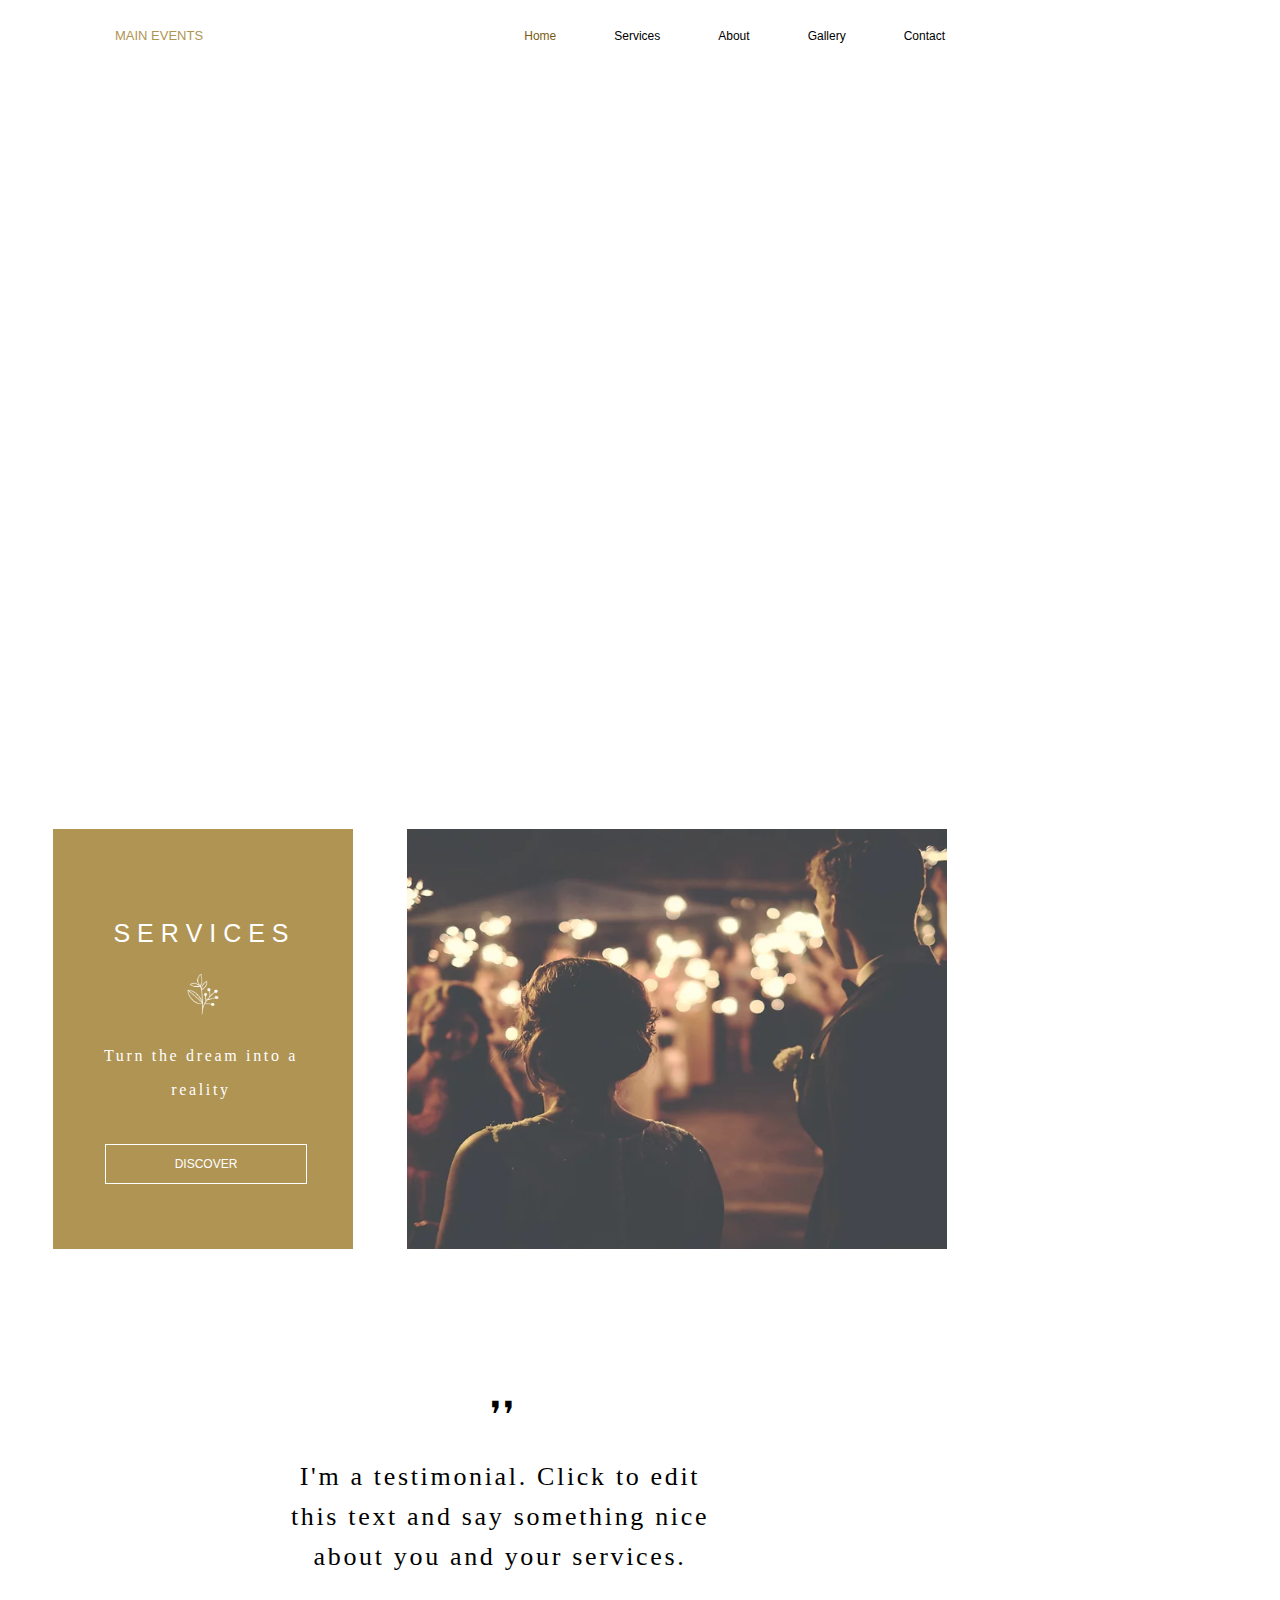
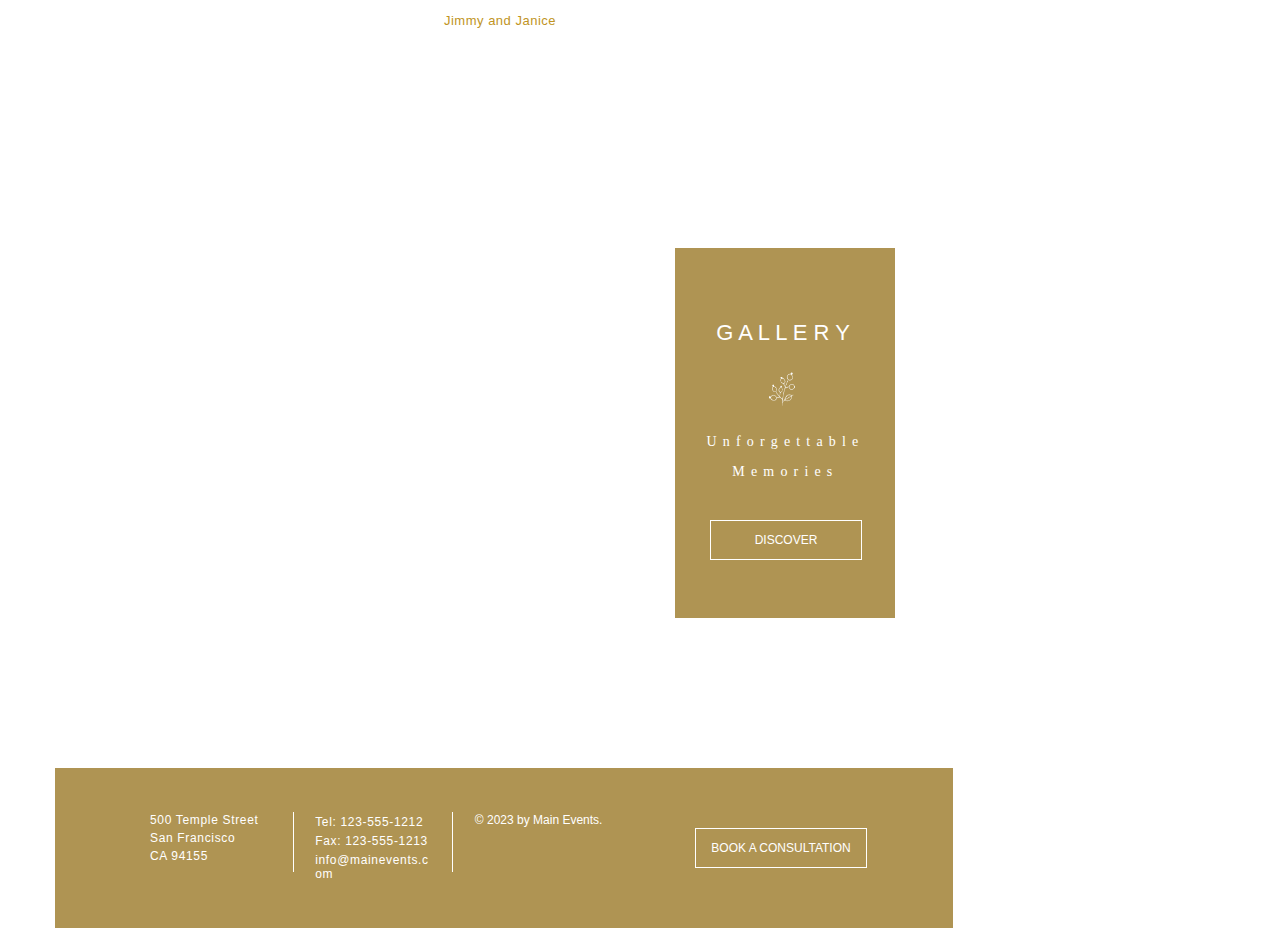
<file: Static HTML Page/index.html>
<!DOCTYPE html>
<html lang="en">
<head>
    <meta charset="UTF-8">
    <meta name="viewport" content="width=device-width, initial-scale=1.0">
    <link rel="stylesheet" href="style.css">
    <title>Assignment 1</title>
</head>
<body>

    <!-- Header -->
    <header class="fixedHeader">
        <div class="mainEvents">
            <p>MAIN EVENTS</p>
        </div>
        <nav>
        <ul>
            <li><a href="page2.html#Home" target = "_blank" class="home">Home</a></li>
            <li><a href="page2.html#Services" target = "_blank">Services</a></li>
            <li><a href="page2.html#About" target = "_blank">About</a></li>
            <li><a href="page2.html#Gallery" target = "_blank">Gallery</a></li>
            <li><a href="page2.html#Contact" target = "_blank">Contact</a></li>
        </ul>
        </nav>
    </header>
  
  <main>
    <!-- Body -->
        <div class="fixedImage">
            <div class="overlayText">
                <p class="SpaceTopContent">C r e a t i n g </p>
                <p class="SpaceTopContent">U n f o r g e t t a b l e </p>
                <p class="SpaceTopContent">M e m o r i e s</p>
            </div>
        </div>

        <div class ="pageBox">
            <br>
            <br>
            <br>

            <div class="imageContainer">
                <img src="images/flower.png" alt="Flower Services" class="flower1">
                <div class="overlayTextLeft">
                    <p>S E R V I C E S</p>
                    <br>
                    <br>
                    <p class="reality">Turn  the  dream  into  a</p>
                    <p class="reality"> reality </p>
                    <br>
                    <div class = "box">
                        <p>DISCOVER</p>
                    </div>
                </div>
                <img src="images/image1.png" alt="Image1" class="image1">
                <br>
                <br>
                <br>
                <br>
                <br>
                <br>
            </div>

            <div class = "review">
                <p> <span> &#10076;	&#10076; </span></p>
                <p class="ReviewContent"> I'm a testimonial. Click to edit </p>
                <p class="ReviewContent"> this text and say something nice </p>
                <p class="ReviewContent"> about you and your services. </p>
            </div>
            <br>
            <div class="Jimmy">
                <p> Jimmy and Janice </p>
            </div>
            <br>
            <br>
            <br>
            <br>
            <div class="imageBox">
            <div class="fixedImage2">
                    <div class="imageContainer2">
                        <img src="images/flower2.png" alt="Flower 2" class="flower2">
                        <div class="overlayTextRight">
                            <p>G A L L E R Y</p>
                            <br>
                            <br>
                            <p class="memory">U n f o r g e t t a b l e </p>
                            <p class="memory"> M e m o r i e s </p>
                            <br>
                            <div class = "box2">
                                <p>DISCOVER</p>
                            </div>
                        </div>
                    </div>
            </div>
            <br>
            <br>
            <br>
            <br>
            <br>
        </div>

    </main>

    <!-- Footer -->

    <footer class="footer">
        <div class="footerPart1">
            <div class="subPart">
                <p class="Address">500 Temple Street</p>
                <p class="Address">San Francisco</p>
                <p class="Address">CA 94155</p>
            </div>
            <div class="verticalLine"></div>
            <div class="subPart">
                <p class="ContactInfo">Tel: 123-555-1212</p>
                <p class="ContactInfo">Fax: 123-555-1213</p>
                <p class="ContactInfo wordBreak">info@mainevents.com</p>

            </div>
            <div class="verticalLine"></div>
            <div class="subPart">
                <p class="Trademark">© 2023 by Main Events.</p>
            </div>
        </div>
        <div class="footerPart2">
            <div class = "box3">
                <p>BOOK A CONSULTATION</p>
            </div>
        </div>
    </footer>
    <br>
</body>
</html>
</file>
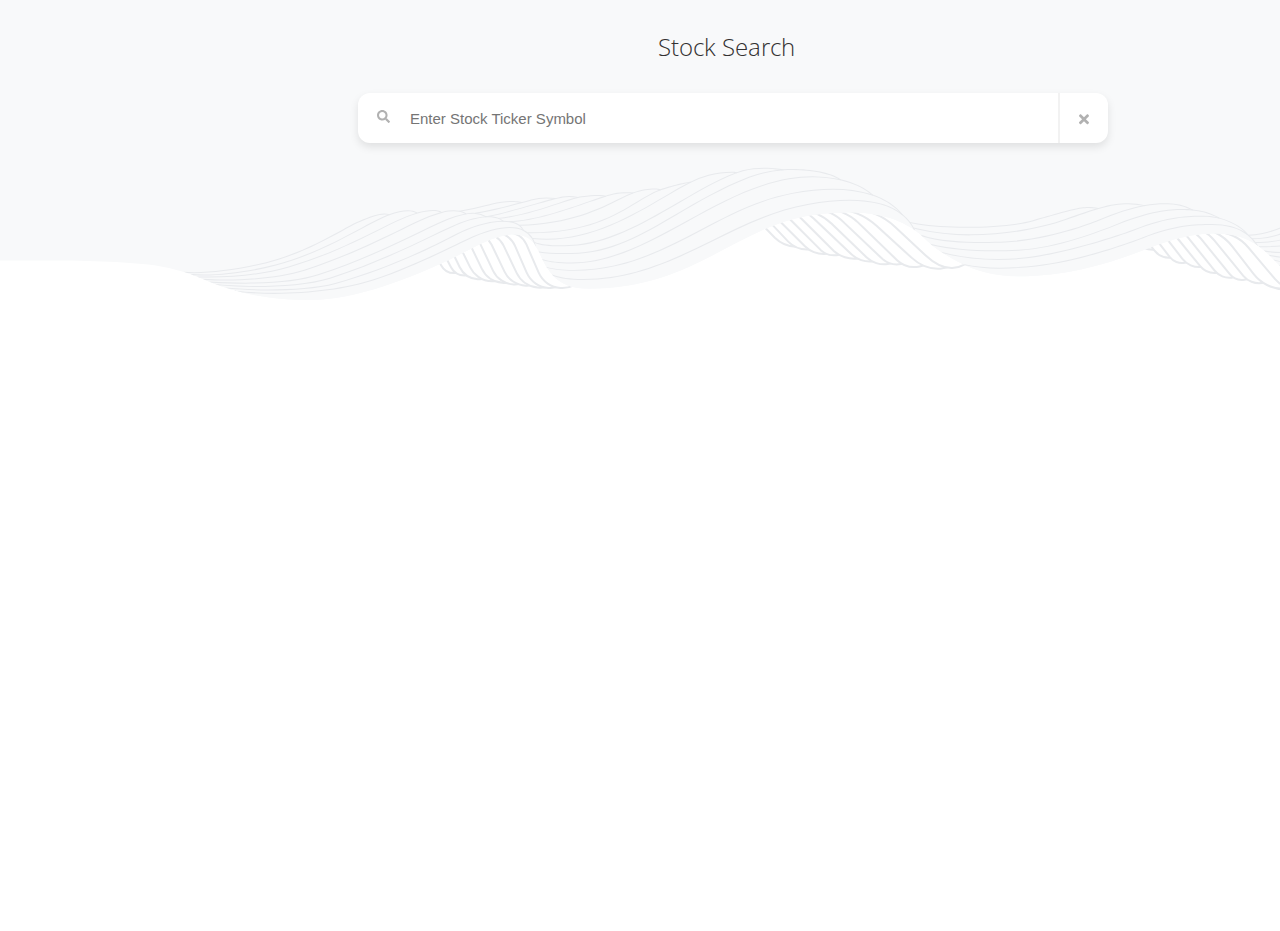
<file: Stock Search Website/backend/index.html>
<!DOCTYPE html>
<html lang="en">
<head>
    <meta charset="UTF-8">
    <title>Stocks Search</title>
    <link rel="stylesheet" href="static/style.css">
    <link rel="preconnect" href="https://fonts.googleapis.com">
    <link rel="preconnect" href="https://fonts.gstatic.com" crossorigin>
    <link href="https://fonts.googleapis.com/css2?family=Open+Sans&display=swap" rel="stylesheet">
    <script src="https://code.highcharts.com/stock/highstock.js"></script>
    <script src="https://code.highcharts.com/stock/modules/drag-panes.js"></script>
    <script src="https://code.highcharts.com/stock/modules/exporting.js"></script>
    <script src="https://code.highcharts.com/stock/modules/export-data.js"></script>
    <script src="https://code.highcharts.com/stock/modules/accessibility.js"></script>
    <script src="static/stockJs.js"></script>
    
</head>
<body>
    <div id="background"> </div>
    <h2>Stock Search</h2>
    <div class="container">
        <form id="form-id"  onsubmit="loadSite();return false" methods = "get" >
            <div id="stock-profile">
                <!-- Display stock profile data here -->
                <button class = "search-button" type="submit">
                    <svg aria-hidden="true" focusable="false" data-prefix="fas" data-icon="search" class="svg-inline--fa fa-search fa-w-16" role="img" xmlns="http://www.w3.org/2000/svg" viewBox="0 0 512 512"><path fill="currentColor" d="M505 442.7L405.3 343c-4.5-4.5-10.6-7-17-7H372c27.6-35.3 44-79.7 44-128C416 93.1 322.9 0 208 0S0 93.1 0 208s93.1 208 208 208c48.3 0 92.7-16.4 128-44v16.3c0 6.4 2.5 12.5 7 17l99.7 99.7c9.4 9.4 24.6 9.4 33.9 0l28.3-28.3c9.4-9.4 9.4-24.6.1-34zM208 336c-70.7 0-128-57.2-128-128 0-70.7 57.2-128 128-128 70.7 0 128 57.2 128 128 0 70.7-57.2 128-128 128z"></path></svg>
                </button>
                <input type="text" id="company_ticker" placeholder="Enter Stock Ticker Symbol" required>
                <button class = "reset-button" type="reset" onclick="resetSite()">
                    <svg aria-hidden="true" focusable="false" data-prefix="fas" data-icon="times" class="svg-inline--fa fa-times fa-w-11" role="img" xmlns="http://www.w3.org/2000/svg" viewBox="0 0 352 512"><path fill="currentColor" d="M242.72 256l100.07-100.07c12.28-12.28 12.28-32.19 0-44.48l-22.24-22.24c-12.28-12.28-32.19-12.28-44.48 0L176 189.28 75.93 89.21c-12.28-12.28-32.19-12.28-44.48 0L9.21 111.45c-12.28 12.28-12.28 32.19 0 44.48L109.28 256 9.21 356.07c-12.28 12.28-12.28 32.19 0 44.48l22.24 22.24c12.28 12.28 32.2 12.28 44.48 0L176 322.72l100.07 100.07c12.28 12.28 32.2 12.28 44.48 0l22.24-22.24c12.28-12.28 12.28-32.19 0-44.48L242.72 256z"></path></svg>
                </button>
            </div>
        </form>

    </div>
    <div id="navbar"></div>
    <div id="result"></div>
    

    
    <!-- <script src="https://code.jquery.com/jquery-3.6.4.min.js"></script>
    <script src="app.js"></script> -->
</body>
</html>
</file>
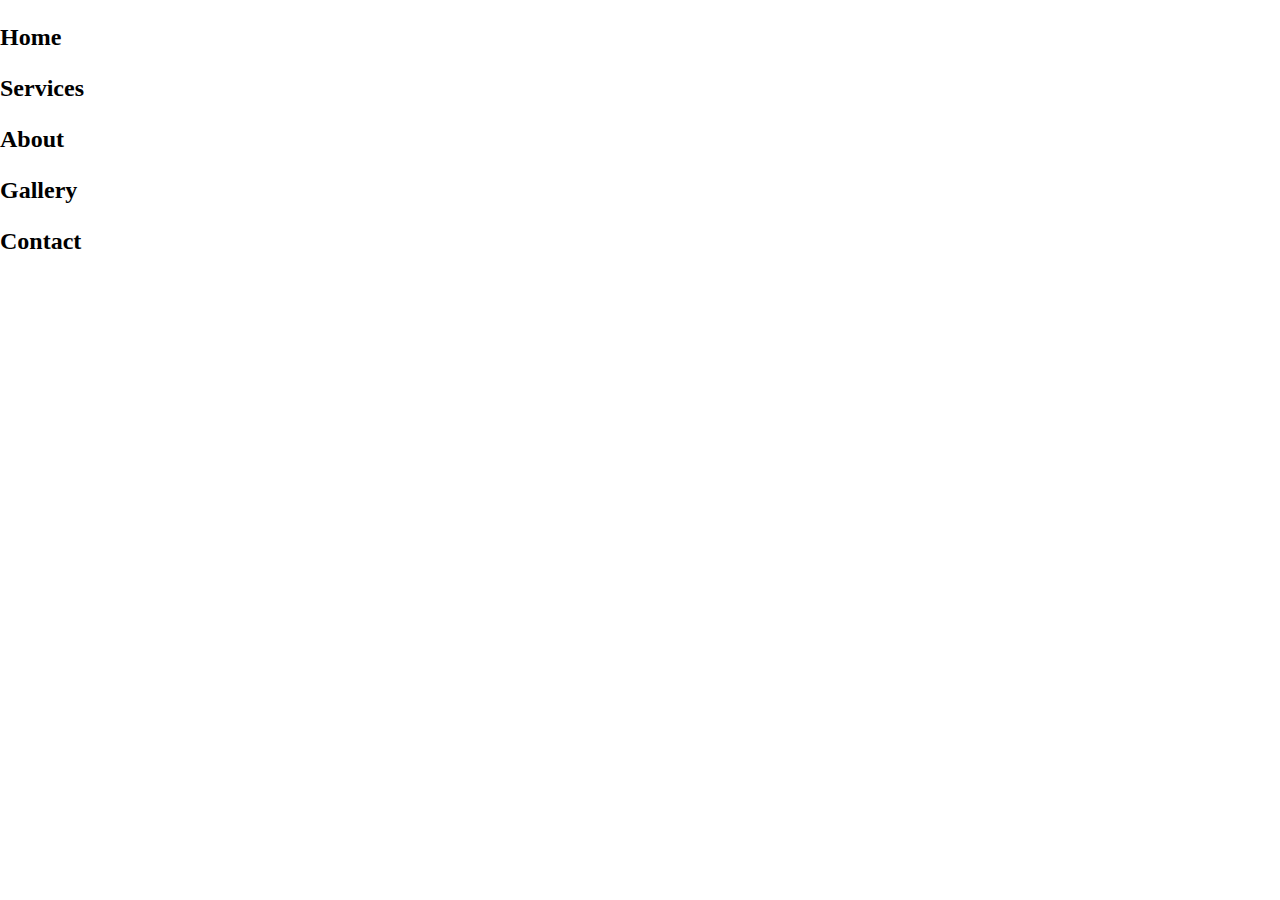
<file: page2.html>
<!DOCTYPE html>
<html lang="en">
<head>
    <meta charset="UTF-8">
    <meta name="viewport" content="width=device-width, initial-scale=1.0">
    <link rel="stylesheet" href="style.css">
    <title>Page2</title>
</head>
<body>
    <div class="page2">
        <p id=”Home”> Home </p>
        <hr style="display:none;" />
        <p id="Services"> Services </p>
        <hr style="display:none;" />
        <p id="About"> About </p>
        <hr style="display:none;" />
        <p id="Gallery"> Gallery </p>
        <hr style="display:none;" />
        <p id="Contact"> Contact </p>
        <hr style="display:none;"/>
    </div>
</body>
</html>
</file>
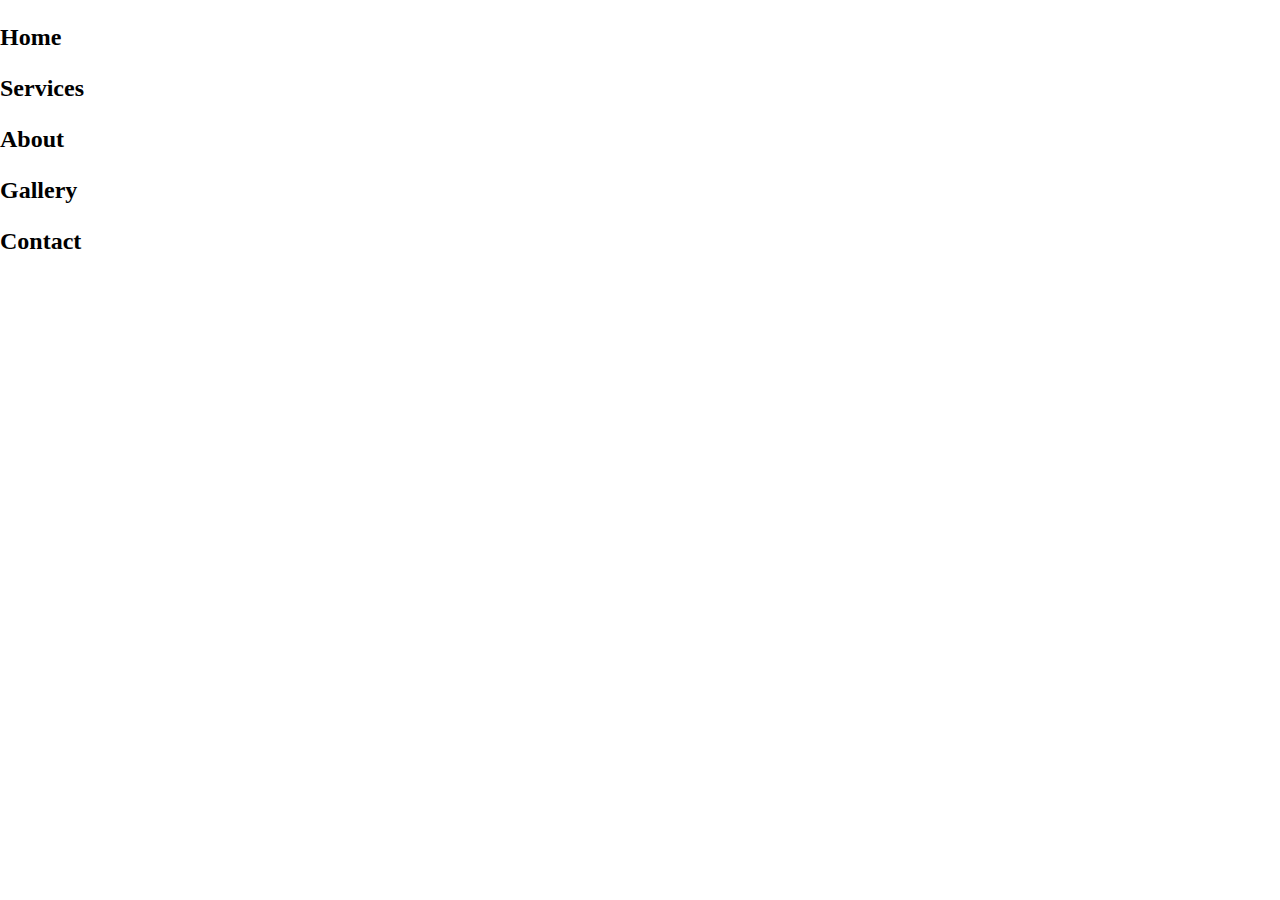
<file: Static HTML Page/page2.html>
<!DOCTYPE html>
<html lang="en">
<head>
    <meta charset="UTF-8">
    <meta name="viewport" content="width=device-width, initial-scale=1.0">
    <link rel="stylesheet" href="style.css">
    <title>Page2</title>
</head>
<body>
    <div class="page2">
        <p id=”Home”> Home </p>
        <hr style="display:none;" />
        <p id="Services"> Services </p>
        <hr style="display:none;" />
        <p id="About"> About </p>
        <hr style="display:none;" />
        <p id="Gallery"> Gallery </p>
        <hr style="display:none;" />
        <p id="Contact"> Contact </p>
        <hr style="display:none;"/>
    </div>
</body>
</html>
</file>
<file: Static HTML Page/style.css>
body {
  margin: 0;
  padding: 0;
  background-color: #fff;
}

/* Header Styling */
.fixedHeader {
  position: fixed;
  top: 0;
  width: 970px;
  background-color: #fff;
  color: #000;
  padding: 15px;
  display: flex;
  justify-content: space-between;
  align-items: center;
  font-family: 'Roboto', sans-serif;
  z-index: 9999;
}

.mainEvents
{
  font-size: 13px;
  padding-left: 100px;
  color: #af9453;
}

nav
{
  padding-right: 40px;
  font-size: 12px;
}

nav ul
{
  list-style: none;
  display: flex;
}

nav ul li
{
  margin-right: 58px;
}

.home{
  color: rgb(122, 92, 16);
}

nav ul li:last-child {
  margin-right: 0;
}

nav ul li a {
  text-decoration: none;
  color: #000;
}

a:active {
  color: rgb(122, 92, 16);
  background-color: transparent;
}

a:hover {
  color: rgb(122, 92, 16);
  background-color: transparent;
}

/* End of Header styles */

.pageBox
{
  width: 1000px;
}

.fixedImage
{
  background-image: url("images/image3.png");
  min-height: 750px;
  background-attachment: fixed;
  background-position: left;
  background-repeat: no-repeat;
  background-size: 1000px auto;
  width: 1000px;
}

.overlayText
{
  position: absolute;
  top: 245px;
  left: 303px;
  font-size: 40px;
  text-align: center;
  color: #fff;
}

p.SpaceTopContent
{
  margin-top: 15px;
  margin-bottom: 15px;
  letter-spacing: 2pt;
  font-family: 'Ruge Boogie', serif;
}

.imageContainer
{
  position: relative;
  text-align: center;
  color: #fff;
  width: 1000px;
}

img
{
  padding: 25px;
}

.flower1{
  width: 300px;
  height: 420px;
}

.overlayTextLeft
{
  position: absolute;
  top: 90px;
  left: 95px;
  font-size: 25px;
  font-family: 'Roboto', sans-serif;
}

.reality
{
  font-size: 16px;
  letter-spacing: 2pt;
  font-family: 'Ibarra Real Nova', serif;
}

.box
{
  width: 200px;
  font-size: 12px;
  border: 1px solid white;
  margin-left: 10px;
}

.image1{
  height: 420px; 
  width: 540px;
}

span
{
  /* content: "\275E"; */
  font-size: 36px;
  letter-spacing: -4px;
  /* font-family: 'Georgia', sans-serif; */
}

.ReviewContent
{
  margin-top: 10px;
  margin-bottom: 10px;
  letter-spacing: 2pt;
  font-family: 'Ruge Boogie', serif;
}

.review
{
  font-size: 26px;
  text-align: center;
}

.Jimmy
{
  font-family: 'Roboto', sans-serif;
  color: rgb(192, 148, 36);
  font-size: 13px;
  text-align: center;
  letter-spacing: 0.5px;
}

.imageBox
{
  width: 950px;
  margin-left: 50px;
}

.fixedImage2
{
  background-image: url("images/image2.png");
  margin-top: 65px;
  min-height: 500px;
  background-attachment: fixed;
  /* background-position-x: center; */
  background-repeat: no-repeat;
  background-size: 950px 760px;
  width: 950px;
}

.imageContainer2
{
  position: relative;
  color: #fff;
  padding-top: 45px;
  left: 600px;
  width: fit-content;
}

.flower2
{
  width: 220px;
  height: 370px;
}

.overlayTextRight
{
  position: absolute;
  top: 120px;
  left: 54px;
  font-size: 22px;
  text-align: center;
  font-family: 'Roboto', sans-serif;
}

.memory
{
  font-size: 14px;
  letter-spacing: 1pt;
  font-family: 'Ibarra Real Nova', serif;
}

.box2
{
  font-family: 'Roboto', sans-serif;
  width: 150px;
  font-size: 12px;
  border: 1px solid white;
  margin-left: 6px;
}


/* Footer Styles */
.footer
{
  display: flex;
  justify-content: center;
  align-items: center;
  background-color: #af9453;
  color: #fff;
  text-align: center;
  padding: 79px;
  font-family: 'Roboto', sans-serif;
  position: relative;
  font-size: 12px;
  margin-left: 55px;
  width: 740px;
  height: 2px;
}

.footerPart1
{
  display: flex;
  flex: 3;
}

.subPart {
  text-align: left;
}

p.Address
{
  margin-top: 3pt;
  margin-bottom: 2pt;
  margin-left: 12pt;
  margin-right: 21px;
  letter-spacing: 0.5pt;
}

p.ContactInfo
{
  margin-top: 4pt;
  margin-bottom: 4pt;
  letter-spacing: 0.5pt;
  padding-left: 8px;
  padding-right: 8px;
}

p.Trademark {
  margin-top: 3pt;
  margin-bottom: 2pt;
  margin-left: 9px;
}

.verticalLine
{
  height: 45pt;
  width: 1px;
  background-color: #fff;
  margin: 2pt 10pt;
}

.wordBreak
{
  word-wrap: break-word;
  word-break: break-word;
  width: 115px;
}

.footerPart2
{
  flex: 1;
  padding-right: 0;
}

.box3
{
  font-family: 'Roboto', sans-serif;
  width: 170px;
  font-size: 12px;
  border: 1px solid white;
  margin-left: 6px;
}

/* Page 2 */
.page2{
  font-weight: bold;
  font-size: x-large;
}
</file>
<file: Stock Search Website/backend/static/style.css>
#background {
    background-image: url(img/back.svg);
    position: absolute;
    background-repeat: no-repeat;
    width: 1690px;
    height: 100%;
    top: 0;
    left: -250px;
    z-index: -5;
}
h2{
    font-family: 'Open Sans', sans-serif;
    color: rgb(51, 49, 49);
    margin: 30px;
    font-weight: lighter;
    margin-left: 650px;
}

.h2Error{
    background-color: rgb(234, 234, 234);
    border-radius: 13px;
    padding: 15px;
    font-size: 17px;
    margin: 80px 130px;
    text-align: center;
}

#stock-profile{
    display: flex;
    align-items: center;
    justify-content: center;
    margin-left: 350px;
    /* margin-right: 350px; */
    background-color: white;
    border-radius: 9pt;
    border-width: medium;
    border-color: black;
    box-shadow: 0 4px 8px rgba(0, 0, 0, 0.1);
    height: 50px;
    font-family: 'Open Sans', sans-serif;
    width: 750px;
}
.container{
    align-items: center;
    margin-bottom: 180px;
}
#form-id{
    align-items: center;
}
#company_ticker{
    flex: 1;
    border-right: 2pt;
    border: 0;
    height: 48px;
    outline: none;
    font-size: 15px;
    color: gray;
}
.search-button {
    background-color: #f9f5f500;
    border: none;
    cursor: pointer;
    width: 25px;
    height: 25px;
    margin: 12.5px;
}

.reset-button {
    background-color: #f9f5f500;
    border: none;
    cursor: pointer;
    width: 50px;
    height: 50px;
    padding: 19px;
    border-left: 2pt solid #f2f2f2;
}

path{
    background-size: 15px 15px;
}

#stock-profile svg{
    opacity:0.3;
}

#stock-profile svg:hover{
    opacity:0.65;
}

#reset-button {
    background-color: transparent;
    background-repeat: no-repeat;
    border: none;
    cursor: pointer;
    background-size: cover;
    width: 50px;
    height: 50px;
    background-size: 20%;
    background-repeat: no-repeat;
    background-position: center;
    margin-left: 3pt;
}


#result{
    width: 1000px;
    margin: auto;
    margin-left: 225px;
    font-family: 'Open Sans', sans-serif;
    letter-spacing: -1px;
    min-height: 600px;
}

.home{
    border: none;
    padding: 22px 15px;
    font-family: 'Open Sans', sans-serif;
    background-color: rgb(247, 247, 247);
    color: #6c6a6a;
    cursor: pointer;
}

.company-table{
    /* justify-content: center; */
    border-bottom: 1pt rgb(63, 63, 63);
    margin: 20px auto;
    /* padding: 20px; */
    font-size: 16px;
    border-collapse: collapse;
    padding: 3px;
}

.center{
    margin: 0px auto;
}

.table_row{
    border-bottom: 1pt solid rgb(232 228 228);
}

.table_key{
    text-align: right;
    padding: 5px;
    font-weight: bold;
    width: 50%;
    border-bottom: 1pt solid rgb(232 228 228);
    padding-right: 5px;
}

.table_val{
    text-align: left;
    padding-left: 5px;
    border-bottom: 1pt solid rgb(232 228 228);
    color: #777474;
}

nav{
    margin-left: 225px;
    width: 1000px;
    background-color: rgb(247, 247, 247);
    font-size: 16px;
    font-family: 'Open Sans', sans-serif;
    height: 65px;
    text-align: center;
}

nav ul{
    list-style: none;
    display: flex;
    padding: 0;
}

nav ul li:active{
    background-color: rgb(180, 39, 39);
}

.home:hover{
    background-color: rgb(221, 219, 219);
}
.active{
    background-color: rgb(199, 197, 197);
}

.resizeImage{
    height: 15px;
    width: 15px;
    padding-left: 3px;
}

.recommendation-bar{
    display: flex;
    flex-direction: row;
    width: 250px;
}

.strong-sell{
    font-size: 14px;
    word-wrap: break-word;
    color: red;
    padding: 10px;
    text-align: center;
}
.strong-buy{
    font-size: 14px;
    word-wrap: break-word;
    color: rgb(10, 227, 116);
    padding: 10px;
    text-align: center;
}

.recNum{
    padding: 10px;
    color: #f7f7f7;
    font-size: 15px;
    margin: 8px auto;
}

#rec-1{
    background-color: #ec1818ed;
}
#rec-2{
    background-color: rgba(170, 65, 65, 0.89);
}
#rec-3{
    background-color: rgba(89, 138, 49, 0.84);
}
#rec-4{
    background-color: rgba(30, 183, 90, 0.88);
}
#rec-5{
    background-color: rgb(7, 234, 118);
}

.highcharts-root{
    margin-top: 25px;
}

.highcharts-title{
    margin: 4px;
    letter-spacing: 0.02px;
}

.highcharts-subtitle{
    margin: 4px;
}

.subtitileLinkStyle {
    fill: #0000FF;
    text-decoration: underline;
}

.subtitileLinkStyle a:visited{
    fill: #6d6dcc;
}

.highcharts-range-selector-buttons text{
    color: grey;
}

.news-row{
    background-color: #f7f7f7;
}

.news-img{
    width: 90px;
    height: 90px;
    display: block;
}

.news-details{
    text-align: start;
    font-size: 17px;
    top: -14px;
    position: relative;
    display: inline;
    font-family: 'Open Sans', sans-serif;
}

img{
    width: 100px;
    height: 100px;
}

p{
    margin: -3px auto;
}
</file>
<file: style.css>
body {
  margin: 0;
  padding: 0;
  background-color: #fff;
}

/* Header Styling */
.fixedHeader {
  position: fixed;
  top: 0;
  width: 970px;
  background-color: #fff;
  color: #000;
  padding: 15px;
  display: flex;
  justify-content: space-between;
  align-items: center;
  font-family: 'Roboto', sans-serif;
  z-index: 9999;
}

.mainEvents
{
  font-size: 13px;
  padding-left: 100px;
  color: #af9453;
}

nav
{
  padding-right: 40px;
  font-size: 12px;
}

nav ul
{
  list-style: none;
  display: flex;
}

nav ul li
{
  margin-right: 58px;
}

.home{
  color: rgb(122, 92, 16);
}

nav ul li:last-child {
  margin-right: 0;
}

nav ul li a {
  text-decoration: none;
  color: #000;
}

a:active {
  color: rgb(122, 92, 16);
  background-color: transparent;
}

a:hover {
  color: rgb(122, 92, 16);
  background-color: transparent;
}

/* End of Header styles */

.pageBox
{
  width: 1000px;
}

.fixedImage
{
  background-image: url("images/image3.png");
  min-height: 750px;
  background-attachment: fixed;
  background-position: left;
  background-repeat: no-repeat;
  background-size: 1000px auto;
  width: 1000px;
}

.overlayText
{
  position: absolute;
  top: 245px;
  left: 303px;
  font-size: 40px;
  text-align: center;
  color: #fff;
}

p.SpaceTopContent
{
  margin-top: 15px;
  margin-bottom: 15px;
  letter-spacing: 2pt;
  font-family: 'Ruge Boogie', serif;
}

.imageContainer
{
  position: relative;
  text-align: center;
  color: #fff;
  width: 1000px;
}

img
{
  padding: 25px;
}

.flower1{
  width: 300px;
  height: 420px;
}

.overlayTextLeft
{
  position: absolute;
  top: 90px;
  left: 95px;
  font-size: 25px;
  font-family: 'Roboto', sans-serif;
}

.reality
{
  font-size: 16px;
  letter-spacing: 2pt;
  font-family: 'Ibarra Real Nova', serif;
}

.box
{
  width: 200px;
  font-size: 12px;
  border: 1px solid white;
  margin-left: 10px;
}

.image1{
  height: 420px; 
  width: 540px;
}

span
{
  /* content: "\275E"; */
  font-size: 36px;
  letter-spacing: -4px;
  /* font-family: 'Georgia', sans-serif; */
}

.ReviewContent
{
  margin-top: 10px;
  margin-bottom: 10px;
  letter-spacing: 2pt;
  font-family: 'Ruge Boogie', serif;
}

.review
{
  font-size: 26px;
  text-align: center;
}

.Jimmy
{
  font-family: 'Roboto', sans-serif;
  color: rgb(192, 148, 36);
  font-size: 13px;
  text-align: center;
  letter-spacing: 0.5px;
}

.imageBox
{
  width: 950px;
  margin-left: 50px;
}

.fixedImage2
{
  background-image: url("images/image2.png");
  margin-top: 65px;
  min-height: 500px;
  background-attachment: fixed;
  /* background-position-x: center; */
  background-repeat: no-repeat;
  background-size: 950px 760px;
  width: 950px;
}

.imageContainer2
{
  position: relative;
  color: #fff;
  padding-top: 45px;
  left: 600px;
  width: fit-content;
}

.flower2
{
  width: 220px;
  height: 370px;
}

.overlayTextRight
{
  position: absolute;
  top: 120px;
  left: 54px;
  font-size: 22px;
  text-align: center;
  font-family: 'Roboto', sans-serif;
}

.memory
{
  font-size: 14px;
  letter-spacing: 1pt;
  font-family: 'Ibarra Real Nova', serif;
}

.box2
{
  font-family: 'Roboto', sans-serif;
  width: 150px;
  font-size: 12px;
  border: 1px solid white;
  margin-left: 6px;
}


/* Footer Styles */
.footer
{
  display: flex;
  justify-content: center;
  align-items: center;
  background-color: #af9453;
  color: #fff;
  text-align: center;
  padding: 79px;
  font-family: 'Roboto', sans-serif;
  position: relative;
  font-size: 12px;
  margin-left: 55px;
  width: 740px;
  height: 2px;
}

.footerPart1
{
  display: flex;
  flex: 3;
}

.subPart {
  text-align: left;
}

p.Address
{
  margin-top: 3pt;
  margin-bottom: 2pt;
  margin-left: 12pt;
  margin-right: 21px;
  letter-spacing: 0.5pt;
}

p.ContactInfo
{
  margin-top: 4pt;
  margin-bottom: 4pt;
  letter-spacing: 0.5pt;
  padding-left: 8px;
  padding-right: 8px;
}

p.Trademark {
  margin-top: 3pt;
  margin-bottom: 2pt;
  margin-left: 9px;
}

.verticalLine
{
  height: 45pt;
  width: 1px;
  background-color: #fff;
  margin: 2pt 10pt;
}

.wordBreak
{
  word-wrap: break-word;
  word-break: break-word;
  width: 115px;
}

.footerPart2
{
  flex: 1;
  padding-right: 0;
}

.box3
{
  font-family: 'Roboto', sans-serif;
  width: 170px;
  font-size: 12px;
  border: 1px solid white;
  margin-left: 6px;
}

/* Page 2 */
.page2{
  font-weight: bold;
  font-size: x-large;
}
</file>
